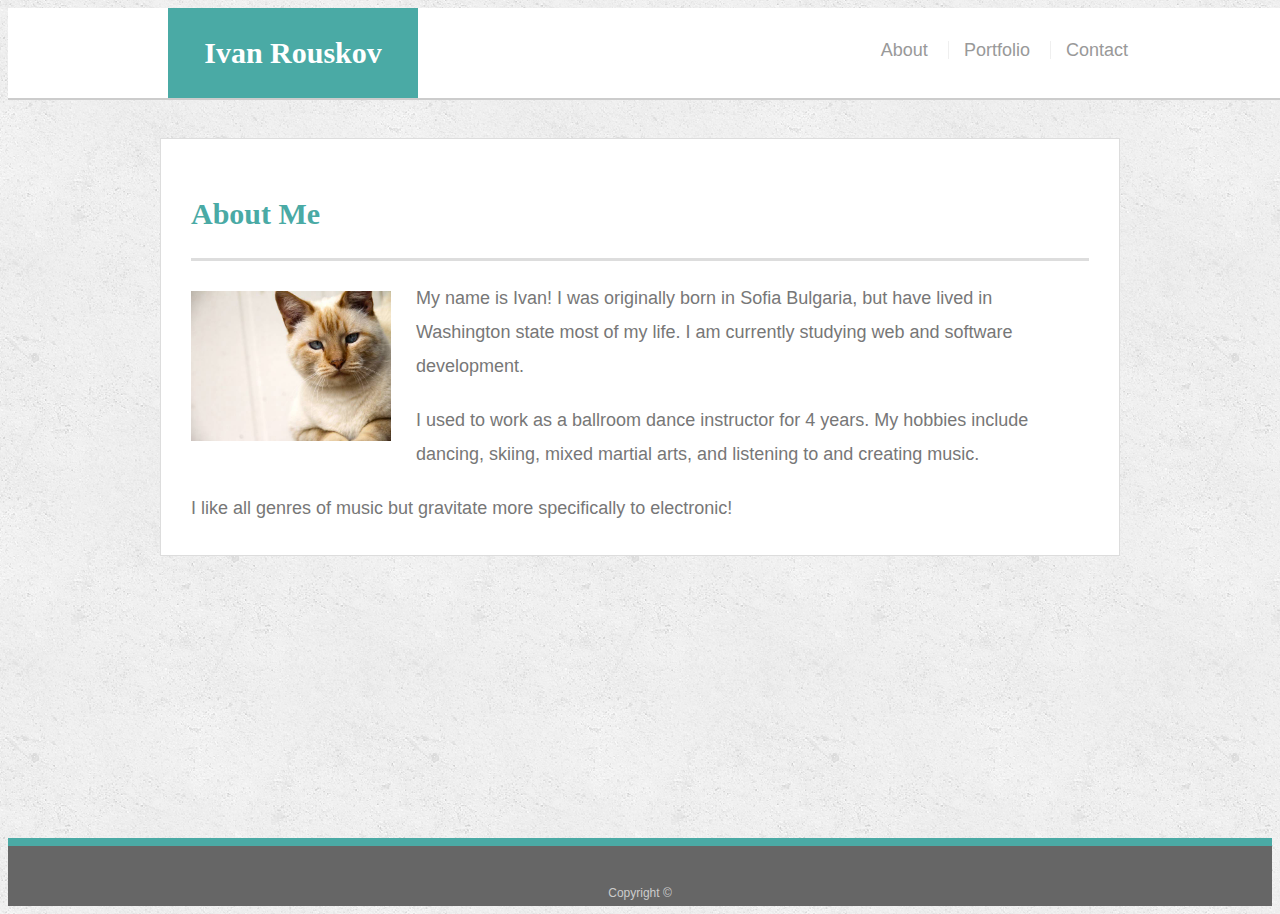
<file: index.html>
<!doctype html>
<html lang="en-us">

<head>
  <meta charset="UTF-8">
  <title>About | Your Name</title>
  <link rel="stylesheet" type="text/css" href="assets/css/style.css">
  <meta name="viewport" content="width=device-width, initial-scale=1, shrink-to-fit=no">
</head>

<body>

  <header id="masthead">
    <div class="container">
      <a href="index.html" id="logo">Ivan Rouskov</a>
      <nav>
        <a href="index.html">About</a>
        <a href="portfolio.html">Portfolio</a>
        <a href="contact.html">Contact</a>
      </nav>
    </div>
  </header>

  <div id="main-container" class="container">
    <section class="main-section">
      <h1>About Me</h1>

      <img src="assets/images/cat.jpg" class="auth-image" alt="Your Name">

      <p>My name is Ivan! I was originally born in Sofia Bulgaria, but have lived in Washington state most of my life. I am currently studying web and software development.</p>

      <p>I used to work as a ballroom dance instructor for 4 years. My hobbies include dancing, skiing, mixed martial arts, and listening to and creating music.</p>

      <p>I like all genres of music but gravitate more specifically to electronic!</p>

    </section>

  </div>

  <footer>
    <div class="container">
      Copyright &copy; 
    </div>
  </footer>
</body>

</html>
</file>
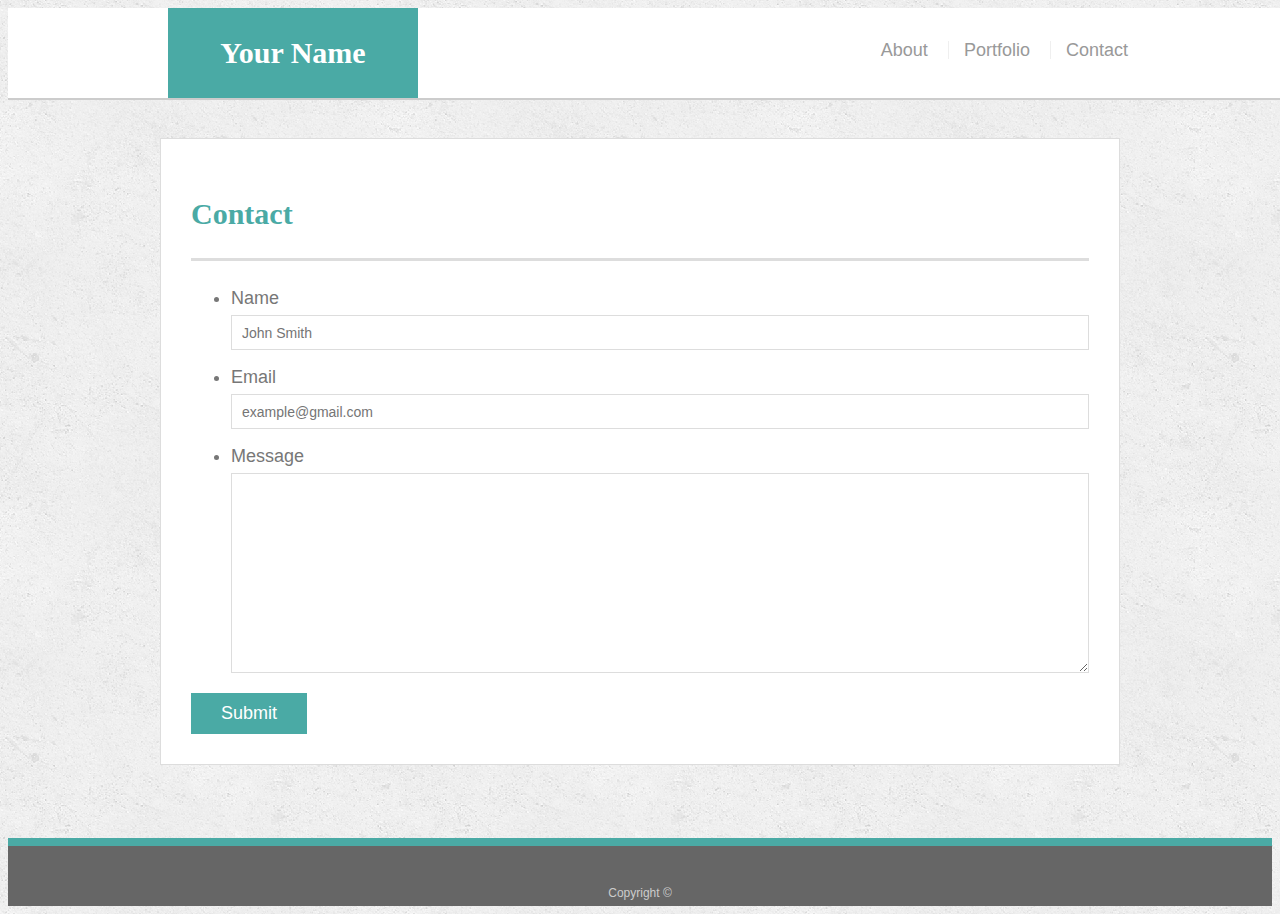
<file: contact.html>
<!doctype html>
<html lang="en-us">

<head>
  <meta charset="UTF-8">
  <title>Contact | Your Name</title>
  <link rel="stylesheet" type="text/css" href="assets/css/style.css">
  <meta name="viewport" content="width=device-width, initial-scale=1, shrink-to-fit=no">
</head>

<body>

  <header id="masthead">
    <div class="container">
      <a href="index.html" id="logo">Your Name</a>
      <nav>
        <a href="index.html">About</a>
        <a href="portfolio.html">Portfolio</a>
        <a href="contact.html">Contact</a>
      </nav>
    </div>
  </header>

  <div id="main-container" class="container">
    <section class="main-section">
      <h1>Contact</h1>

      <form id="contact-form">
        <ul>
          <li>
            <label for="name">Name</label>
            <input type="text" id="name" name="name" placeholder="John Smith" required="required">
          </li>
          <li>
            <label for="email">Email</label>
            <input type="email" id="email" name="email" placeholder="example@gmail.com" required="required">
          </li>
          <li>
            <label for="message">Message</label>
            <textarea id="message" name="message" required="required"></textarea>
          </li>
        </ul>
        <input type="submit">
      </form>

    </section>

  </div>

  <footer>
    <div class="container">
      Copyright &copy; 
    </div>
  </footer>
</body>

</html>
</file>
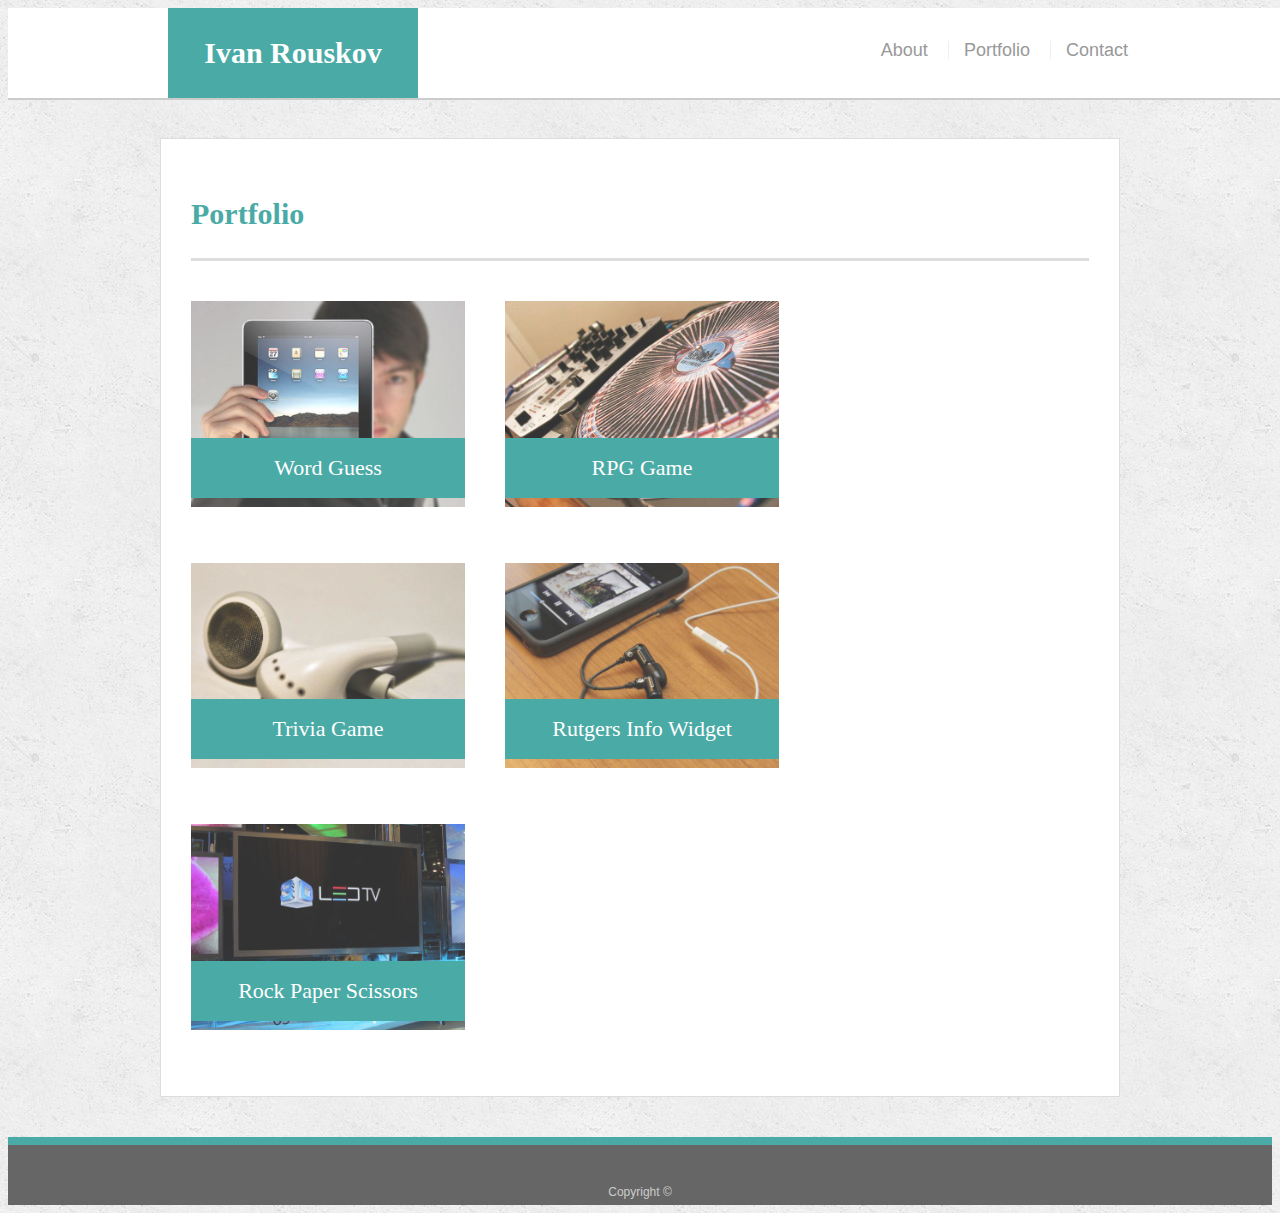
<file: portfolio.html>
<!doctype html>
<html lang="en-us">

<head>
  <meta charset="UTF-8">
  <title>Portfolio | Your Name</title>
  <link rel="stylesheet" type="text/css" href="assets/css/style.css">
  <meta name="viewport" content="width=device-width, initial-scale=1, shrink-to-fit=no">
</head>

<body>

  <header id="masthead">
    <div class="container">
      <a href="index.html" id="logo">Ivan Rouskov</a>
      <nav>
        <a href="index.html">About</a>
        <a href="portfolio.html">Portfolio</a>
        <a href="contact.html">Contact</a>
      </nav>
    </div>
  </header>

  <div id="main-container" class="container">
    <section class="main-section">
      <h1>Portfolio</h1>

      <div class="work">
        <img src="assets/images/technics-q-c-640-480-1.jpg" alt="Word Guess">

        <h3>Word Guess</h3>
      </div>
      <div class="work">
        <img src="assets/images/technics-q-c-640-480-2.jpg" alt="RPG Game">

        <h3>RPG Game</h3>
      </div>
      <div class="work">
        <img src="assets/images/technics-q-c-640-480-5.jpg" alt="Trivia Game">

        <h3>Trivia Game</h3>
      </div>
      <div class="work">
        <img src="assets/images/technics-q-c-640-480-7.jpg" alt="Rutgers Info Widget">

        <h3>Rutgers Info Widget</h3>
      </div>
      <div class="work">
        <img src="assets/images/technics-q-c-640-480-9.jpg" alt="Rock Paper Scissors">

        <h3>Rock Paper Scissors</h3>
      </div>

    </section>

  </div>

  <footer>
    <div class="container">
      Copyright &copy;
    </div>
  </footer>
</body>

</html>
</file>
<file: assets/css/style.css>
body {
  font-family: Arial, "Helvetica Neue", Helvetica, sans-serif;
  font-size: 18px;
  line-height: 34px;
  color: #777777;
  background: url("../images/concrete_seamless.png");
}

* {
  box-sizing: border-box;
}

/* general */

.container {
  width: 100%;
  max-width: 960px;
  margin: 0 auto;
  clear: both;
}

h1,
h2,
h3,
p {
  margin-bottom: 20px;
}

p:last-child {
  margin-bottom: 0;
}

h1,
h2,
h3 {
  font-family: Georgia, Times, "Times New Roman", serif;
  font-weight: 700;
  color: #4aaaa5;
}

h1 {
  padding-bottom: 20px;
  font-size: 30px;
  line-height: 49px;
  border-bottom: 3px solid #dddddd;
}

h2,
h3 {
  font-size: 22px;
}

/* header */

#masthead {
  position: fixed;
  z-index: 99;
  width: 100%;
  margin: 0 0 30px;
  overflow: auto;
  color: #ffffff;
  background: #ffffff;
  border-bottom: 2px solid #cccccc;
}

#logo {
  float: left;
  width: 250px;
  height: 90px;
  font-family: Georgia, Times, "Times New Roman", serif;
  font-size: 30px;
  font-weight: 700;
  line-height: 90px;
  color: #ffffff;
  text-align: center;
  text-decoration: none;
  background: #4aaaa5;
}

nav {
  float: right;
  margin-top: 25px;
}

nav a {
  display: inline-block;
  padding-left: 15px;
  margin-left: 15px;
  line-height: 18px;
  color: #999;
  text-decoration: none;
  border-left: 1px solid #efefef;
}

nav a:first-child {
  border-left: 0 none;
}

/* footer */

footer {
  padding: 30px 0;
  clear: both;
  font-size: 12px;
  color: #ffffff;
  color: #cccccc;
  text-align: center;
  background: #666666;
  border-top: 8px solid #4aaaa5;
  height: 50px;
}

h3, h2 {
  padding-bottom: 20px;
  margin-bottom: 15px;
  line-height: 22px;
  border-bottom: 2px solid #eeeeee;
}

/* main */

#main-container {
  padding-top: 130px;
  min-height: calc(100vh - 70px);
}

.main-section {
  float: left;
  width: 100%;
  max-width: 960px;
  padding: 30px;
  margin: 0 0 40px;
  background: #ffffff;
  border: 1px solid #dddddd;
}

/* portfolio page */

.work {
  position: relative;
  float: left;
  width: 274px;
  margin: 20px 0 25px;
  overflow: auto;
}

.work:nth-child(even) {
  margin-right: 40px;
}

.work img {
  width: 100%;
  border: 0 none;
  opacity: 0.8;
}

.work h3 {
  position: absolute;
  bottom: 20px;
  width: 100%;
  padding: 15px;
  margin-bottom: 0;
  font-weight: 300;
  line-height: 30px;
  color: #ffffff;
  text-align: center;
  background: #4aaaa5;
  border-bottom: 0;
}

.auth-image {
  float: left;
  width: 200px;
  height: auto;
  margin-top: 10px;
  margin-right: 25px;
}

/* contact page */

#contact-form ul {
  margin-bottom: 20px;
}

#contact-form li {
  margin-bottom: 10px;
}

label,
input[type=text],
input[type=email],
textarea {
  display: block;
  width: 100%;
}

input[type=text],
input[type=email],
textarea {
  height: 35px;
  padding: 0 10px;
  font-size: 14px;
  border: 1px solid #dddddd;
}

textarea {
  height: 200px;
}

input[type=submit] {
  padding: 10px 30px;
  font-size: 18px;
  color: #ffffff;
  cursor: pointer;
  background: #4aaaa5;
  border: 0 none;
}
@media screen and (max-width: 980px) {
  /* already works at full screen */
}

@media screen and (max-width: 768px) {
  /* The body's bg color will be #333 */
  body {
    background-color: #333;
  }

}

@media screen and (max-width: 640px) {
  
  #logo {
    width: 100%;
  }
  .auth-image {
    clear: both;
    margin: 0 auto;
    display: block;
    float: none;
  }

  p {
    float: left;
  }

  nav {
    clear: both;
    margin-left: 0 auto;
    padding-left: 10vw;
    float: none;
  }


}
</file>
